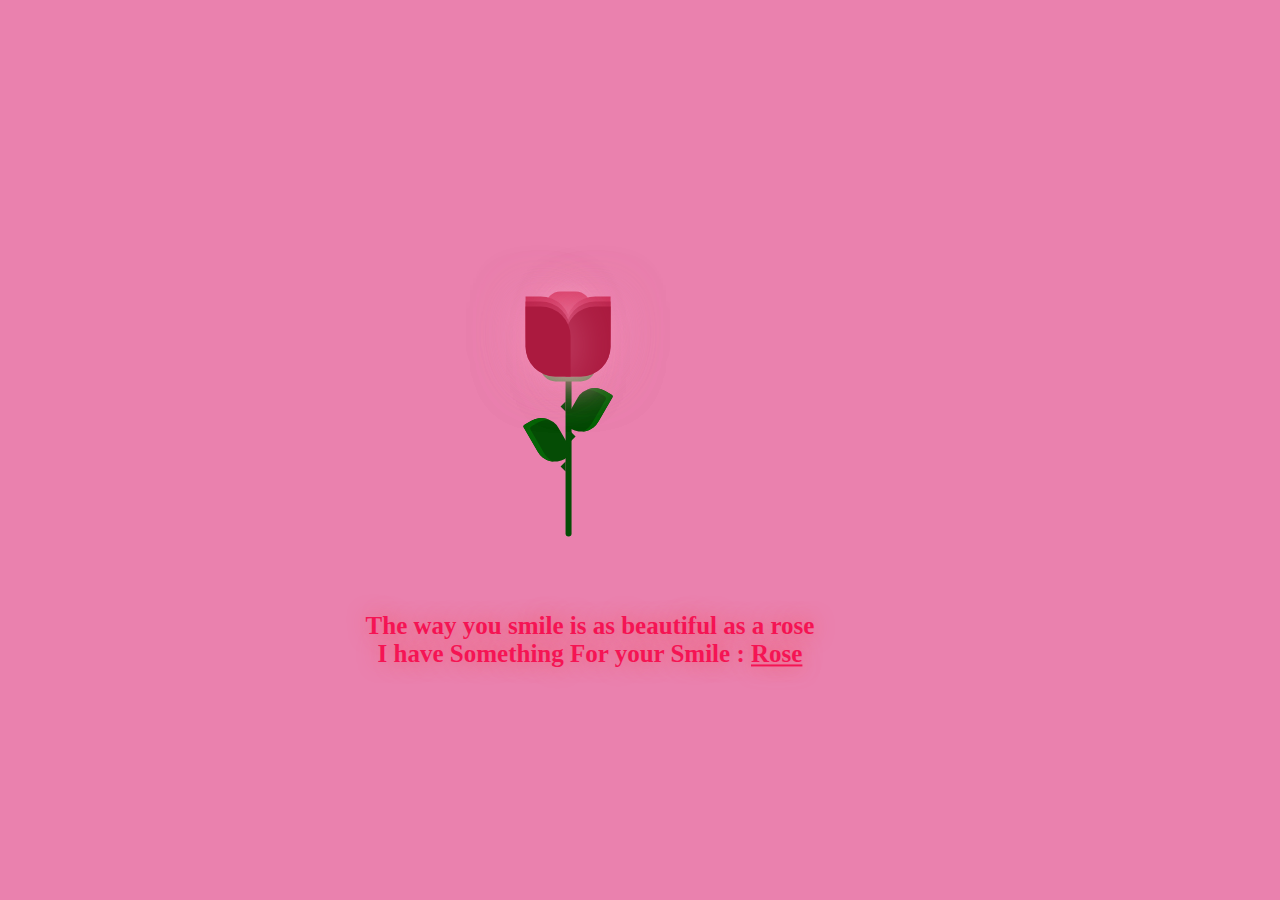
<file: index.html>
<!DOCTYPE html>
<html lang="en">
  <head>
    <meta charset="UTF-8" />
    <meta name="viewport" content="width=device-width, initial-scale=1.0" />
    <title>Document</title>
    <link rel="stylesheet" href="style.css" />
    <link
      href="https://fonts.googleapis.com/css?family=Indie+Flower"
      rel="stylesheet"
      type="text/css"
    />
  </head>
  <body>
    <div class="container">
      <div class="glass">
        <div class="shine"></div>
      </div>
      <div class="thorns">
        <div></div>
        <div></div>
        <div></div>
        <div></div>
      </div>
      <div class="leaves">
        <div></div>
        <div></div>
        <div></div>
        <div></div>
      </div>
      <div class="petals">
        <div></div>
        <div></div>
        <div></div>
        <div></div>
        <div></div>
        <div></div>
        <div></div>
      </div>
      <div class="text">
        <h2></h2> The way you smile is as beautiful as a rose <br /> 
       I have Something For your Smile : <a href="new.html"> Rose </a></h2>
      </div>
    </div>
  </body>
</html>
</file>
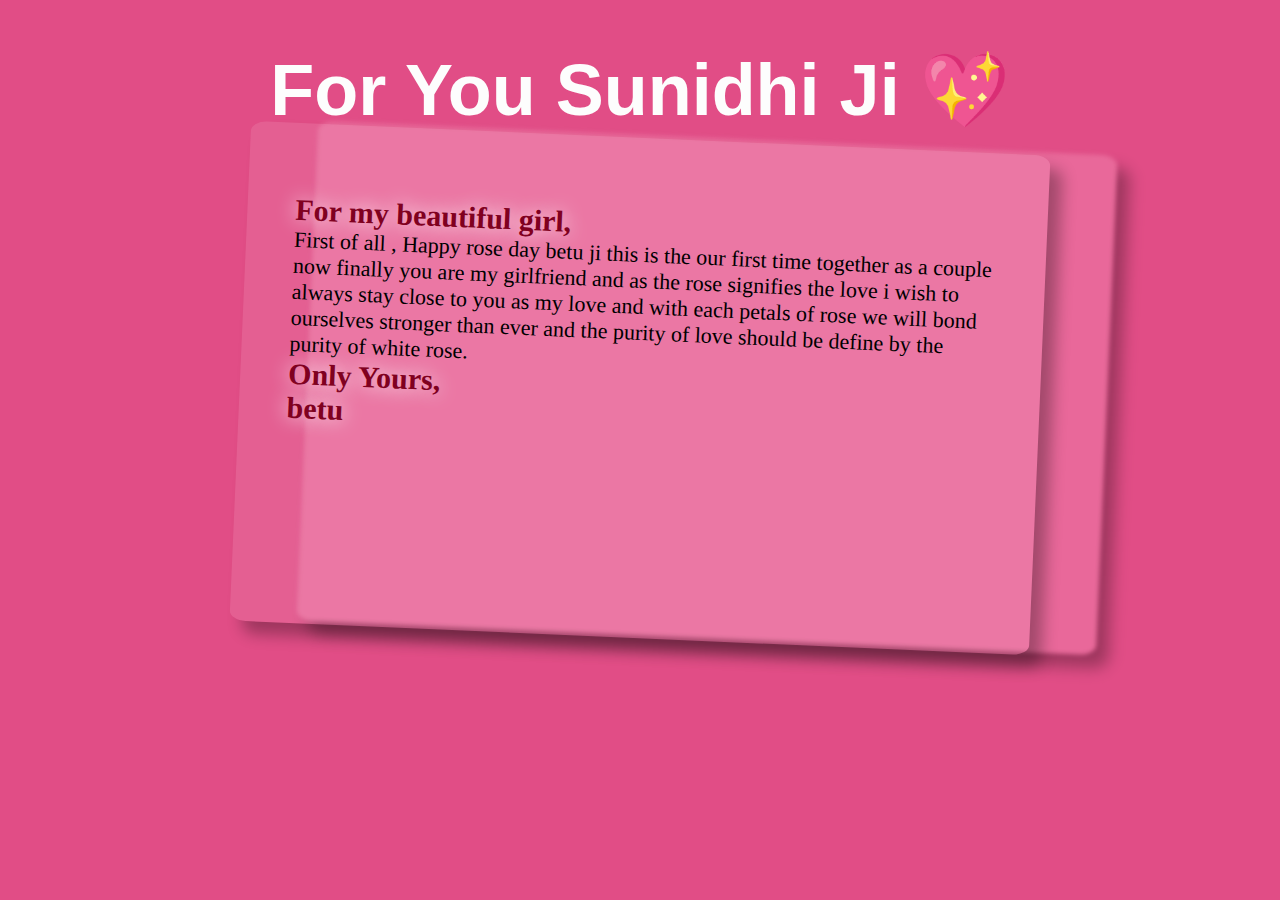
<file: new.html>
<!DOCTYPE html>
<html lang="en">
  <head>
    <meta charset="UTF-8" />
    <meta name="viewport" content="width=device-width, initial-scale=1.0" />
    <title>My sweetie</title>
    <link rel="stylesheet" href="new.css" />
  </head>
  <body>
    <div class="wrap">
      <h1>For You <b>Sunidhi Ji</b> 💖</h1>
      <div class="postcard1"></div>
      <div class="postcard">
        <div class="letter"></div>
        <p>
          <span>For my beautiful girl,</span>
          <br />
           First of all , Happy rose day betu ji this is the our first time together 
           as a couple now finally you are my girlfriend and as the rose signifies the 
           love i wish to always stay close to you as my love and with each petals of rose
           we will bond ourselves stronger than ever and the purity of love should be 
           define by the purity of white rose.
          <br />
          <span class="betu">
            Only Yours,
            <br />
            betu</span
          >
       
      </div>
    </div>

   
  </body>
</html>
</file>
<file: style.css>
@import url("https://fonts.googleapis.com/css2?family=Great+Vibes&display=swap");
body {
  height: 100%;
  width: 100%;
  background: #ea81ae;
  overflow: hidden;
  text-align: center;
  justify-content: center;
}

.container {
  position: absolute;
  left: 50%;
  top: 50%;
  transform: translate(-50%, -50%);
}

.glass {
  height: 350px;
  width: 200px;
}

.petals > div {
  position: absolute;
  background: #d52d58;
  width: 45px;
  height: 80px;
  top: 55px;
  transition: all 0.5s ease-out;
}
.petals > div:nth-child(1) {
  border-radius: 15px;
  box-shadow: 0px 0px 30px #f594b8;
  left: 80px;
  top: 60px;
  background: #d52d58;
}
.petals > div:nth-child(2),
.petals > div:nth-child(4),
.petals > div:nth-child(6) {
  background: #b81b43;
  left: 60px;
  border-radius: 0px 30px 0px 30px;
  transform-origin: bottom right;
}
.petals > div:nth-child(3),
.petals > div:nth-child(5),
.petals > div:nth-child(7) {
  background: #b81b43;
  left: 100px;
  border-radius: 30px 0px 30px 0px;
  transform-origin: bottom left;
}
.petals > div:nth-child(2) {
  z-index: 5;
  background: #ab1a3f;
  top: 75px;
  height: 70px;
  box-shadow: 0px 0px 50px rgba(245, 148, 184, 0.5);
  animation: bloom2 3s ease-in-out;
  animation-fill-mode: forwards;
}
.petals > div:nth-child(3) {
  z-index: 4;
  background: #ab1a3f;
  top: 75px;
  height: 70px;
  box-shadow: 0px 0px 50px rgba(245, 148, 184, 0.5);
  animation: bloom3 3s ease-in-out, glowing 2.5s ease-in-out infinite;
  animation-fill-mode: forwards;
}
.petals > div:nth-child(4) {
  z-index: 3;
  background: #b81b43;
  top: 70px;
  height: 75px;
  box-shadow: 0px 0px 50px rgba(245, 148, 184, 0.5);
  animation: bloom4 3s ease-in-out, glowing 2.5s ease-in-out infinite;
  animation-fill-mode: forwards;
}
.petals > div:nth-child(5) {
  z-index: 2;
  background: #b81b43;
  top: 70px;
  height: 75px;
  box-shadow: 0px 0px 50px rgba(245, 148, 184, 0.5);
  animation: bloom5 3s ease-in-out, glowing 2.5s ease-in-out infinite;
  animation-fill-mode: forwards;
}
.petals > div:nth-child(6) {
  z-index: 1;
  background: #c9204b;
  top: 65px;
  height: 70px;
  box-shadow: 0px 0px 50px rgba(245, 148, 184, 0.3);
  animation: bloom6 3s ease-in-out, glowing 2.5s ease-in-out infinite;
  animation-fill-mode: forwards;
}
.petals > div:nth-child(7) {
  z-index: 0;
  background: #c9204b;
  top: 65px;
  height: 70px;
  box-shadow: 0px 0px 50px rgba(245, 148, 184, 0.3);
  animation: bloom7 3s ease-in-out, glowing 2.5s ease-in-out infinite;
  animation-fill-mode: forwards;
}

.deadPetals > div {
  position: absolute;
  background: #d52d58;
  width: 20px;
  height: 15px;
  top: 120px;
  border-radius: 0px 30px 0px 30px;
  box-shadow: 0px 0px 30px rgba(245, 148, 184, 0.5);
  transition: all 0.5s ease-out;
}
.deadPetals > div:nth-child(1) {
  left: 80px;
  transform: rotate(-30deg);
  animation: falling 10s 4s ease-in-out infinite;
}
.deadPetals > div:nth-child(2) {
  left: 101px;
  transform: rotate(-30deg);
  animation: falling 20s 8s ease-in-out infinite;
}
.deadPetals > div:nth-child(3) {
  left: 79px;
  transform: rotate(-30deg);
  animation: falling 20s 12s ease-in-out infinite;
}
.deadPetals > div:nth-child(4) {
  left: 92px;
  transform: rotate(-30deg);
  animation: falling 20s 16s ease-in-out infinite;
}

.leaves > div:nth-last-child(1) {
  position: absolute;
  width: 55px;
  height: 30px;
  background: #338f37;
  top: 120px;
  left: 75px;
  border-radius: 100px;
}
.leaves > div:nth-child(1) {
  position: absolute;
  width: 6px;
  height: 210px;
  background: #054c05;
  top: 95px;
  left: 100px;
  border-radius: 0 0 100px 100px;
}
.leaves > div:nth-child(2) {
  position: absolute;
  width: 30px;
  height: 50px;
  top: 53px;
  border-radius: 5px 40px 20px 40px;
  background: #054c05;
  transform-origin: bottom;
  transform: rotate(-30deg);
  top: 180px;
  left: 80px;
  box-shadow: inset 5px 5px #066406;
}
.leaves > div:nth-child(3) {
  position: absolute;
  width: 30px;
  height: 50px;
  top: 53px;
  border-radius: 40px 5px 40px 20px;
  background: #054c05;
  transform-origin: bottom;
  transform: rotate(30deg);
  top: 150px;
  left: 95px;
  box-shadow: inset -5px 5px #066406;
}

.thorns > div {
  position: absolute;
  width: 0;
  height: 0;
  top: 140px;
}
.thorns > div:nth-child(odd) {
  border-top: 5px solid transparent;
  border-bottom: 5px solid transparent;
  border-left: 5px solid #054c05;
  left: 105px;
}
.thorns > div:nth-child(even) {
  border-top: 5px solid transparent;
  border-bottom: 5px solid transparent;
  border-right: 5px solid #054c05;
  left: 95px;
}
.thorns > div:nth-child(1) {
  top: 200px;
}
.thorns > div:nth-child(2) {
  top: 170px;
}
.thorns > div:nth-child(4) {
  top: 230px;
}

@keyframes bloom2 {
  50% {
    transform: rotate(-90deg);
    top: 200px;
    left: 100px;
  }
  100% {
    transform: rotate(-60deg);
    top: 252px;
    left: 50px;
    background: #71122a;
    box-shadow: 0px 0px 0px rgba(245, 148, 184, 0);
  }
}
@keyframes bloom3 {
  100% {
    transform: rotate(45deg);
  }
}
@keyframes bloom4 {
  100% {
    transform: rotate(-20deg);
  }
}
@keyframes bloom5 {
  100% {
    transform: rotate(20deg);
  }
}
@keyframes bloom6 {
  100% {
    transform: rotate(-5deg);
  }
}
@keyframes bloom7 {
  100% {
    transform: rotate(5deg);
  }
}
@keyframes glowing {
  50% {
    background: #d7365f;
    box-shadow: 0px 0px 60px #f594b8;
  }
}
@keyframes falling {
  20% {
    top: 335px;
    background: #9d193b;
    box-shadow: 0px 0px 0px rgba(245, 148, 184, 0);
  }
  100% {
    top: 335px;
    opacity: 0;
  }
}
.text {
  font-family: cursive;
  font-weight: 800;
  font-size: 25px;
  text-align: center;
  justify-content: center;
  color: rgb(245, 20, 84);
  text-shadow: 0 0 20px rgb(241, 94, 106);
  margin-left: -100px;
}
.text a {
  color: rgb(245, 20, 84);
}
.text a:hover {
  color: white;
  text-shadow: 0 0 20px rgb(235, 25, 42);
}
</file>
<file: new.css>
@import url("https://fonts.googleapis.com/css2?family=Great+Vibes&display=swap");
* {
  box-sizing: border-box;
}

body {
  font-family: "Varela Round", "Quicksand", sans-serif;
  background: url("C:\Users\91979\Downloads\background.jpg");
  background-size: cover;
  background-repeat: no-repeat;
  background-color: rgba(221, 54, 118, 0.885);
}

.postcard {
  width: 800px;
  height: 500px;
  background: rgba(255, 255, 255, 0.101);

  margin: 0 auto;
  border-radius: 2%;
  display: flex;
  justify-content: space-between;
  padding: 3em;
  box-shadow: 0.8em 0.8em 15px rgba(0, 0, 0, 0.3);
  -ms-transform: rotate(2.5deg); /* IE 9 */
  -webkit-transform: rotate(2.5deg); /* Chrome, Safari, Opera */
  transform: rotate(2.5deg);
  -moz-transition: all 0.5s ease;
  -webkit-transition: all 0.5s ease;
  -o-transition: all 0.5s ease;
  transition: all 0.5s ease;
}

.postcard1 {
  width: 800px;
  height: 500px;
  background: #f594b862;
  position: absolute;
  left: 24%;
  -webkit-filter: blur(2px);
  z-index: -1;
  margin: 0 auto;
  border-radius: 2%;
  display: flex;
  justify-content: space-between;
  padding: 3em;
  box-shadow: 0.8em 0.8em 15px rgba(0, 0, 0, 0.3);
  -ms-transform: rotate(2.5deg); /* IE 9 */
  -webkit-transform: rotate(2.5deg); /* Chrome, Safari, Opera */
  transform: rotate(2.5deg);
  -moz-transition: all 0.5s ease;
  -webkit-transition: all 0.5s ease;
  -o-transition: all 0.5s ease;
  transition: all 0.5s ease;
}

h1 {
  text-align: center;
  font-size: 4.5em;
  color: #fdfdfd;
  margin-bottom: 5px;
}

/*animation*/
.postcard:hover,
.postcard:active,
.postcard:focus {
  -ms-transform: rotate(0deg); /* IE 9 */
  -webkit-transform: rotate(0deg); /* Chrome, Safari, Opera */
  transform: rotate(0deg);
  -moz-transition: all 0.5s ease;
  -webkit-transition: all 0.5s ease;
  -o-transition: all 0.5s ease;
  transition: all 0.5s ease;
}

.mail_stamp {
  width: 100px;
  float: right;
}

.push {
  margin-bottom: 1em;
  margin-top: 0.5em;
}

/*footer*/
footer {
  margin: 2em auto;
  text-align: center;
  font-family: "Varela Round", "Quicksand", sans-serif;
  color: white;
}

footer p {
  font-size: 1em;
  letter-spacing: 1px;
}
p span {
  font-size: 30px;
  font-weight: 600;
  text-shadow: 0 0 20px rgb(255, 255, 255);
  color: #800020;
}
p {
  font-size: 22px;
  font-family: cursive;
  font-weight: 540;
}
.ullu {
  font-size: 25px;

  text-shadow: 0 0 20px rgb(255, 255, 255);
}
</file>
